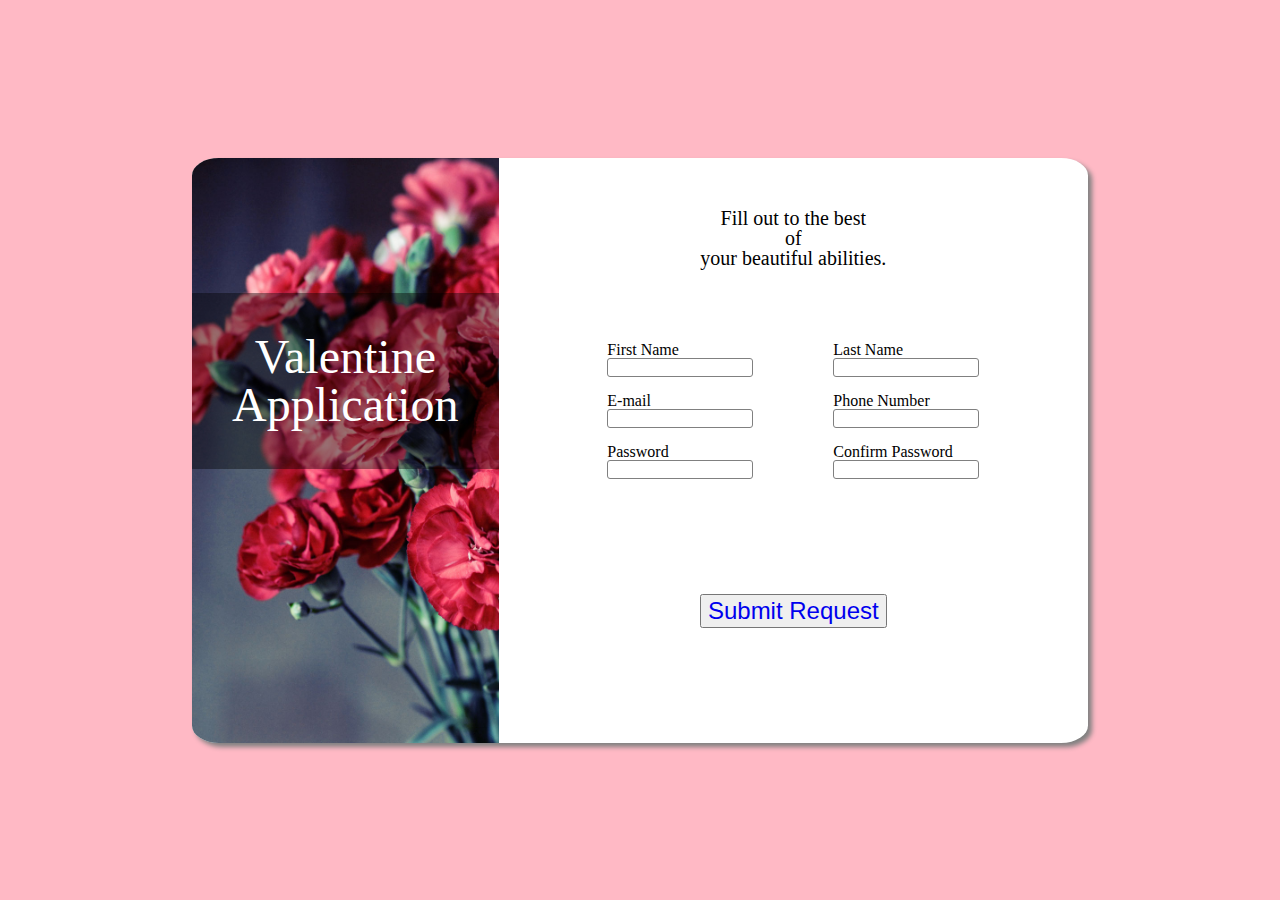
<file: index.html>
<!DOCTYPE html>
<html lang="en">

<head>
    <meta charset="UTF-8">
    <meta http-equiv="X-UA-Compatible" content="IE=edge">
    <meta name="viewport" content="width=device-width, initial-scale=1.0">
    <title>Valentine</title>
    <link rel="stylesheet" href="style.css">
</head>

<body>
    <div id="content">
        <main>
            <div id="bg-ph">
                <div id="ask">Valentine <br>Application</div>
            </div>

            <section id="desc">
                <div id="text">Fill out to the best <br>of<br> your beautiful abilities.</div>
                <form action="#" id="form" method="post">
                    <div id="form-container">
                        <fieldset>
                            <label for="first_name">First Name
                                <input type="text" name="first_name">
                            </label>
                            <label for="last_name">Last Name
                                <input type="text" name="last_name"></label>
                        </fieldset>
                        <fieldset>
                            <label for="email">E-mail
                                <input type="text" name="email"></label>
                            <label for="phoneNum">Phone Number
                                <input type="text" name="phoneNum"></label>
                        </fieldset>
                        <fieldset>
                            <label for="password">Password
                                <input type="text" name="password"></label>
                            <label for="confirmPass">Confirm Password
                                <input type="text" name="confirmPass"></label>
                        </fieldset>
                        </label>
                    </div>
                </form>
                <button type="submit" form="form" id="submitbtn" value="Submit"><a href="loveu.html">Submit
                        Request</a></button>
            </section>
        </main>
    </div>

</body>
<script src="index.js"></script>

</html>
</file>
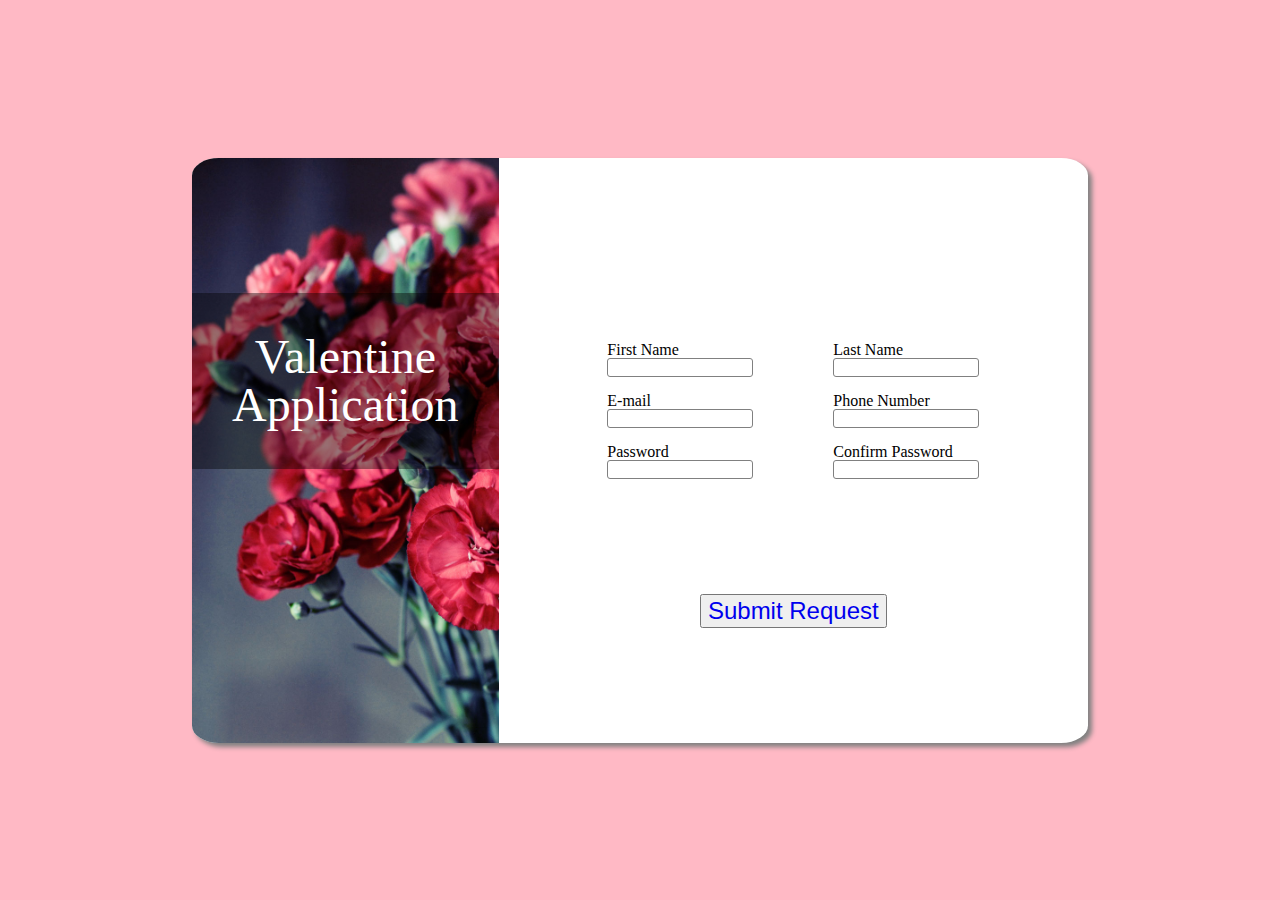
<file: test.html>
<!DOCTYPE html>
<html lang="en">

<head>
    <meta charset="UTF-8">
    <meta http-equiv="X-UA-Compatible" content="IE=edge">
    <meta name="viewport" content="width=device-width, initial-scale=1.0">
    <title>Valentine</title>
    <link rel="stylesheet" href="style.css">
</head>

<body>
    <div id="content">
        <main>
            <div id="bg-ph">
                <div id="ask">Valentine <br>Application</div>
            </div>

            <section id="desc">
                <div id="text"></div>
                <form action="#" id="form" method="post">
                    <div id="form-container">
                        <fieldset>
                            <label for="first_name">First Name
                                <input type="text" name="first_name">
                            </label>
                            <label for="last_name">Last Name
                                <input type="text" name="last_name"></label>
                        </fieldset>
                        <fieldset>
                            <label for="email">E-mail
                                <input type="text" name="email"></label>
                            <label for="phoneNum">Phone Number
                                <input type="text" name="phoneNum"></label>
                        </fieldset>
                        <fieldset>
                            <label for="password">Password
                                <input type="text" name="password"></label>
                            <label for="confirmPass">Confirm Password
                                <input type="text" name="confirmPass"></label>
                        </fieldset>
                        </label>
                    </div>
                </form>
                <button type="submit" form="form" id="submitbtn" value="Submit"><a href="loveu.html">Submit
                        Request</a></button>
            </section>
        </main>
    </div>

</body>
<script src="app.js"></script>

</html>
</file>
<file: style.css>
/* http://meyerweb.com/eric/tools/css/reset/ 
   v2.0 | 20110126
   License: none (public domain)
*/

html, body, div, span, applet, object, iframe,
h1, h2, h3, h4, h5, h6, p, blockquote, pre,
a, abbr, acronym, address, big, cite, code,
del, dfn, em, img, ins, kbd, q, s, samp,
small, strike, strong, sub, sup, tt, var,
b, u, i, center,
dl, dt, dd, ol, ul, li,
fieldset, form, label, legend,
table, caption, tbody, tfoot, thead, tr, th, td,
article, aside, canvas, details, embed, 
figure, figcaption, footer, header, hgroup, 
menu, nav, output, ruby, section, summary,
time, mark, audio, video {
	margin: 0;
	padding: 0;
	border: 0;
	font-size: 100%;
	font: inherit;
	vertical-align: baseline;
}
/* HTML5 display-role reset for older browsers */
article, aside, details, figcaption, figure, 
footer, header, hgroup, menu, nav, section {
	display: block;
}
body {
	line-height: 1;
}
ol, ul {
	list-style: none;
}
blockquote, q {
	quotes: none;
}
blockquote:before, blockquote:after,
q:before, q:after {
	content: '';
	content: none;
}
table {
	border-collapse: collapse;
	border-spacing: 0;
}


#content {
    display: flex;
    width: 70vw;
    box-shadow: 4px 4px 5px  grey;
    border-radius: 3%;
    overflow: hidden;
    height: 65vh;
    background-color: white;
}

html, body {
    display: flex;
    height: 100%;
    width: 100%;
    justify-content: center;
    align-items: center;
    background-color: rgb(255, 185, 197)
}
#bg-ph {
    height: 100%;
    background-image: url("red-flowers.jpg");
    width: 30%;
    min-width:max-content;
    background-size: cover;
    background-repeat:no-repeat;
    overflow: hidden;
    justify-content: center;
    display: flex;
}

#desc {
    height: 100%;
    width: 70%;
    display: flex;
    justify-content: center;
    flex-wrap: wrap;
}

#flowers {
    width: 100%;
    height: 100%;
    overflow: auto;
    min-width: 325.55px;
}

main {
    height: 100%;
    display: flex;
    width: 100%;
}

#text {
    font-size: 20px;
    position: relative;
    top: 50px;
    height: 70px;
    text-align:center;
}

#form-container {
    display:flex;
    flex-wrap: wrap;
    flex-flow: row wrap;
    padding: 0 50px;
    gap: 1rem;
    justify-content: center;
}

input {
    width: 140px;
    border: solid 1px grey;
    border-radius: 3px;
}

fieldset {
    display: flex;
    gap: 5rem;
}
label {
    display: flex;
    flex-direction: column;
}

#ask {
    background-color: rgba(0, 0, 0, 0.4);
    margin-top: 15vh;
    color: white;
    font-size: 3rem;
    text-align: center;
    height: fit-content;
    width: 100%;
    padding: 40px;
}

#submitbtn {
    width: max-content;
    height:max-content;
    font-size: 1.5rem;
}

a {
text-decoration: none;
}

a:visited {
    color: black;
}
</file>
